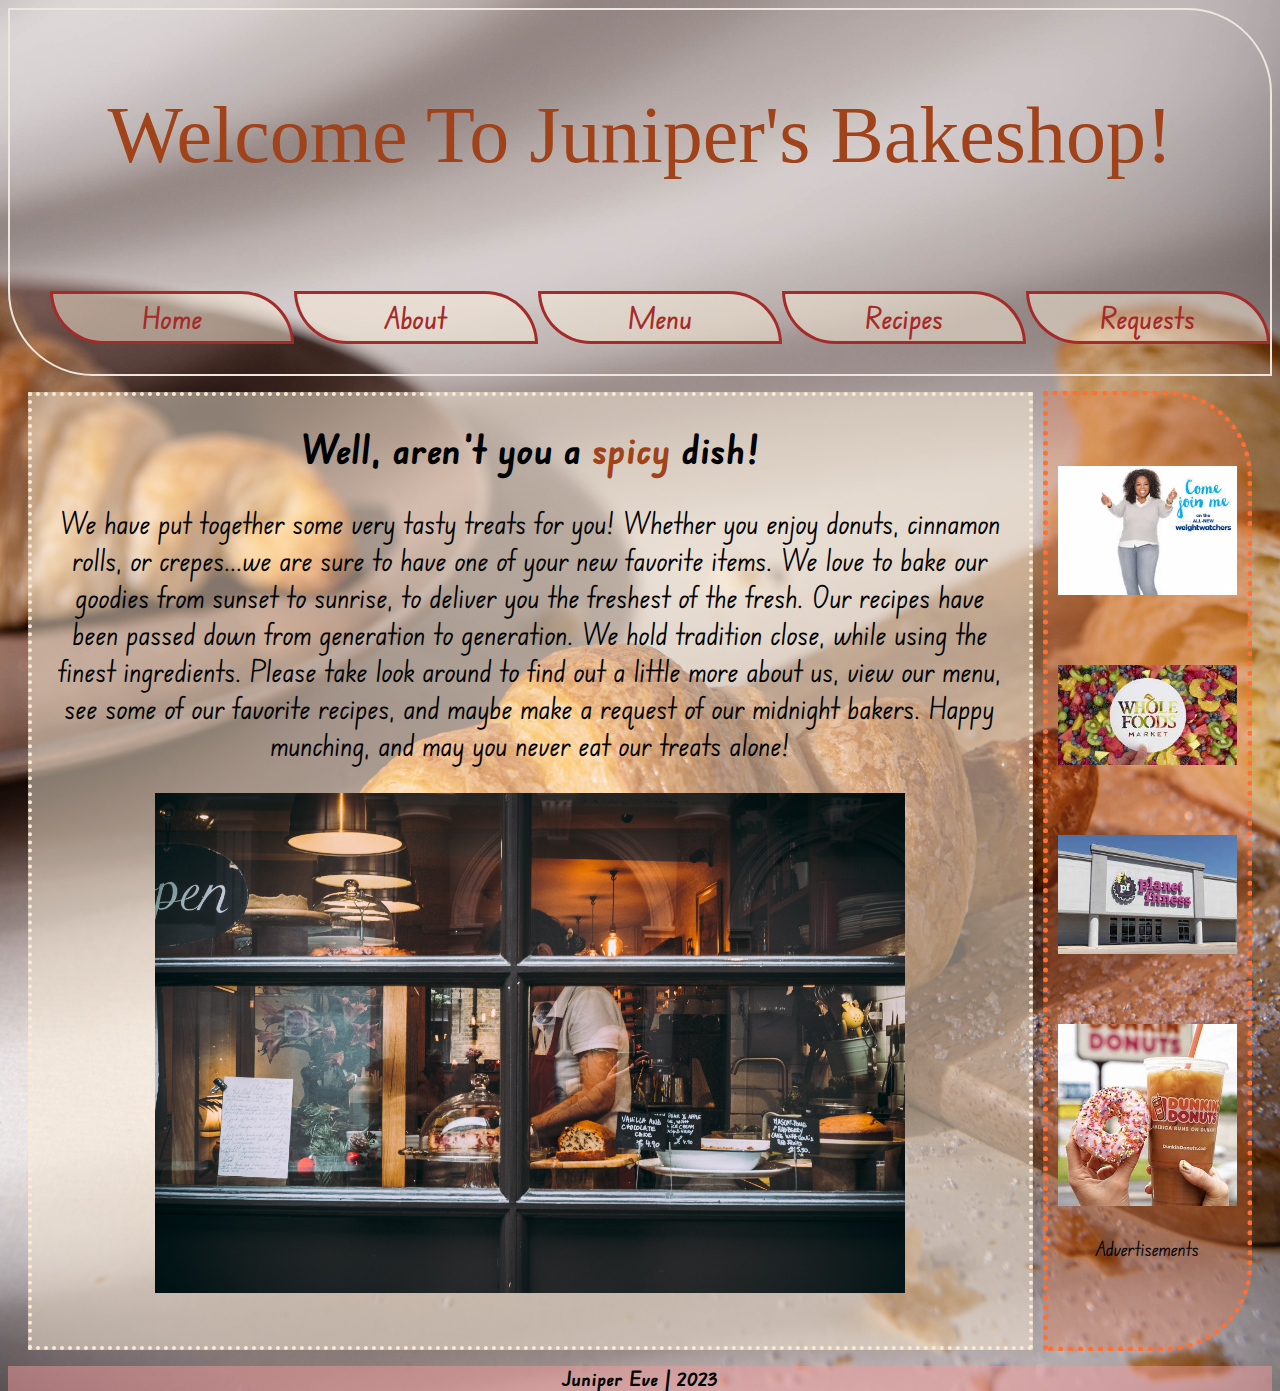
<file: index.html>
<!DOCTYPE html>
<html lang="en">
    
<head>
    <meta charset="UTF-8">
    <meta http-equiv="X-UA-Compatible" content="IE=edge">
    <meta name="viewport" content="width=device-width, initial-scale=1.0">
    <link rel="stylesheet" href="stylesheets/home-style.css">
    <link rel="preconnect" href="https://fonts.googleapis.com">
    <link rel="preconnect" href="https://fonts.gstatic.com" crossorigin>
    <link href="https://fonts.googleapis.com/css2?family=Edu+NSW+ACT+Foundation&display=swap" rel="stylesheet">
    <title>Juniper's Bakeshop</title>

</head>

    <div class="header-wrapper">
        <header>
            <p>Welcome To Juniper's Bakeshop!</p>

            <nav>
                <ul class="nav-list">
                    <li class="home"><a href="index.html">Home</a></li>
                    <li class="about"><a href="pages/about.html">About</a></li>
                    <li class="menu"><a href="pages/menu.html">Menu</a></li>
                    <li class="recipes"><a href="pages/recipes.html">Recipes</a></li>
                    <li class="request"><a href="pages/request.html">Requests</a></li>
                </ul>
            </nav>   
        </header>
    </div>

        <body>
            <div class="main-box">
                
                <div class="transbox">
                    <main>
                        <h1>Well, aren't you a <span class="spicy">spicy</span> dish!</h1>
                        <p class="home-paragraph">We have put together some very tasty treats for you! Whether you enjoy
                            donuts, cinnamon rolls, or crepes...we are sure to have one of your new favorite items. We love to bake
                            our goodies from sunset to sunrise, to deliver you the freshest of the fresh. Our recipes have been 
                            passed down from generation to generation.  We hold tradition close, while using the finest ingredients. 
                            Please take look around to find out a little more about us, view our menu, see some of our favorite 
                            recipes, and maybe make a request of our midnight bakers.  Happy munching, and may you never eat
                            our treats alone!
                        </p>
                        <img class="main-picture" src="../images/window-image.jpg" alt="A Look Inside">
                    </main>


                    
                </div> <!--end transbox-->
                

                <div class="aside">
                    <aside class = "ad-wrapper">
                    
                        <img class="ad" src="../images/weightWatchers.jfif" alt="Weight Watchers">
                        <img class="ad" src="../images/wholeFoods.jfif" alt="Whole Foods Market">
                        <img class="ad" src="../images/fitness.jfif" alt="Planet Fitness">
                        <img class="ad" src="../images/donut-ad.jfif" alt="Dunkin Donuts">
                        <p class="ad-label">Advertisements</p>
                    </aside>
                </div> <!--end aside-->
            
            </div> <!--end main-box-->
        
            <footer>
                <p>Juniper Eve | 2023</p>
            </footer>
        </body>

    

</html>
</file>
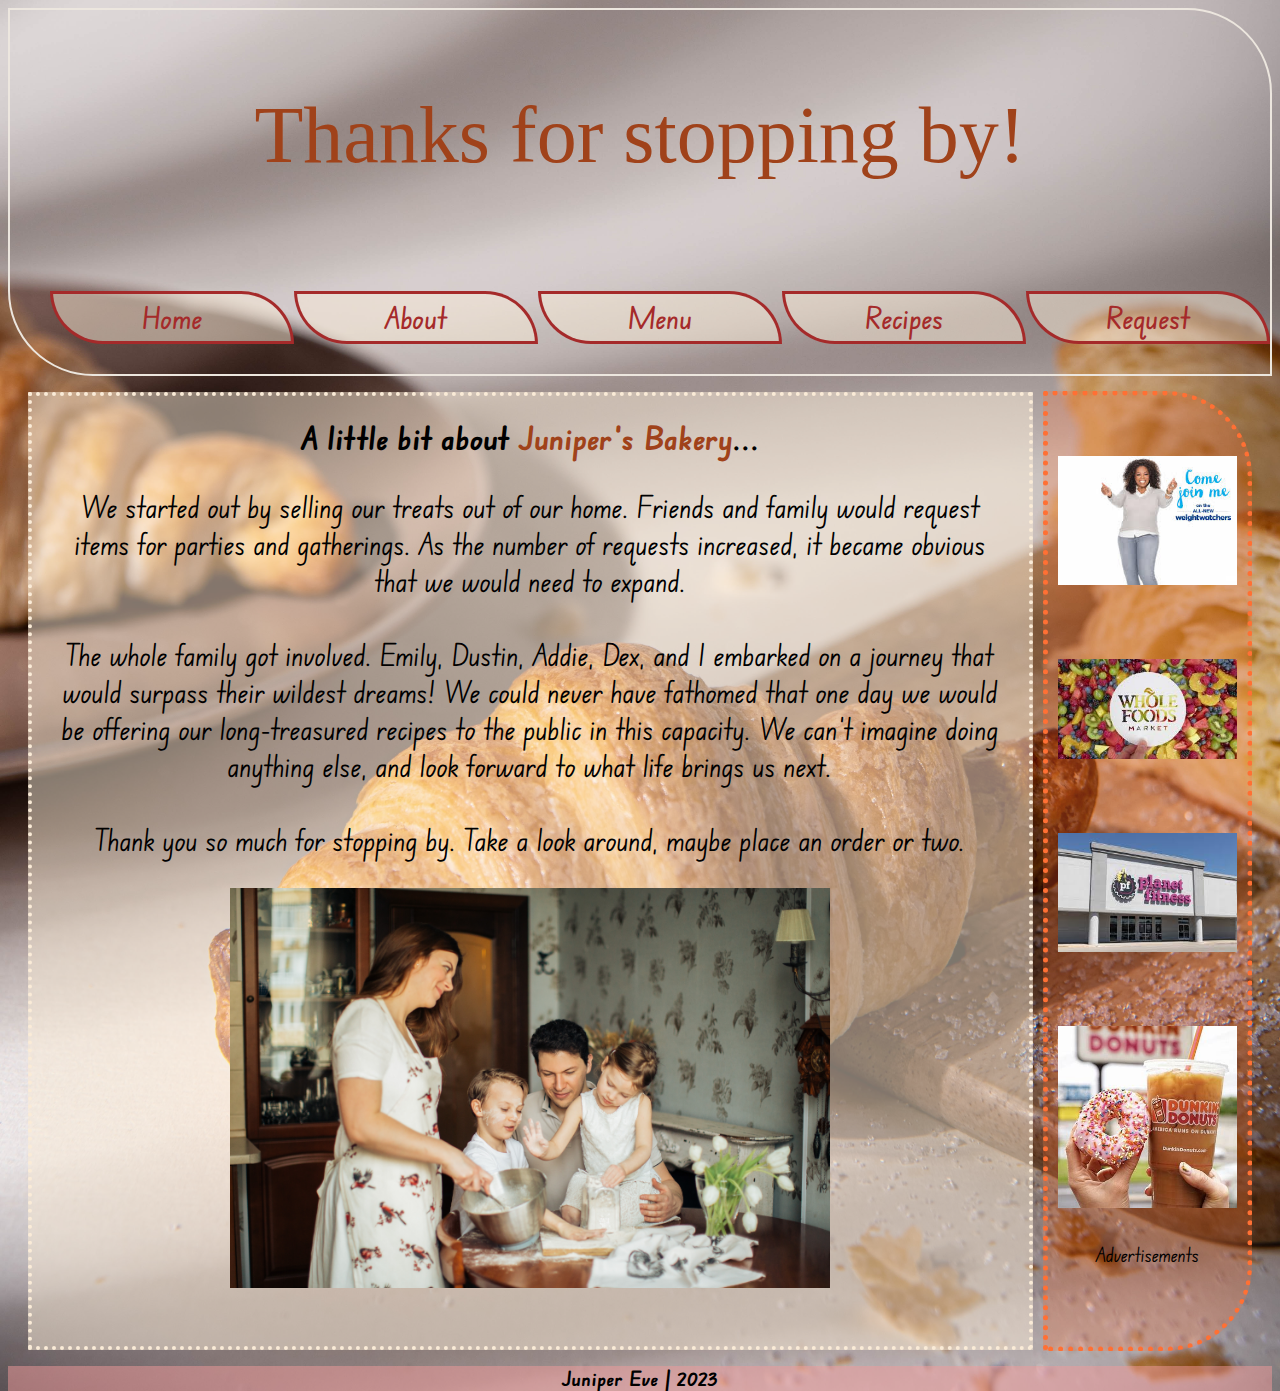
<file: pages/about.html>
<!DOCTYPE html>
<html lang="en">
    
<head>
    <meta charset="UTF-8">
    <meta http-equiv="X-UA-Compatible" content="IE=edge">
    <meta name="viewport" content="width=device-width, initial-scale=1.0">
    <link rel="stylesheet" href="../stylesheets/home-style.css">
    <link rel="stylesheet" href="../stylesheets/about-style.css">
    <link rel="preconnect" href="../https://fonts.googleapis.com">
    <link rel="preconnect" href="https://fonts.gstatic.com" crossorigin>
    <link href="https://fonts.googleapis.com/css2?family=Edu+NSW+ACT+Foundation&display=swap" rel="stylesheet">
    <title>About Juniper's Bakeshop</title>

</head>
<div class="header-wrapper">

<header>
    <p>Thanks for stopping by!</p>

    <nav>
        <ul class="nav-list">
            <li><a href="../index.html">Home</a></li>
            <li><a href="about.html">About</a></li>
            <li><a href="menu.html">Menu</a></li>
            <li><a href="recipes.html">Recipes</a></li>
            <li><a href="request.html">Request</a></li>
        </ul>
    </nav>
</div>   
</header>

<body>
    <div class="main-box">
        <div class="transbox"
            <main>
                <h1 id="glad">A little bit about <span class="juniper">Juniper's Bakery</span>...</h1>
                <p class="home-paragraph">We started out by selling our treats out of our home.  Friends and 
                    family would request items for parties and gatherings.  As the number of requests increased, it 
                    became obvious that we would need to expand.<br><br>The whole family got involved. Emily, 
                    Dustin, Addie, Dex, and I embarked on a journey that would surpass their wildest dreams! We could 
                    never have fathomed that one day we would be offering our long-treasured recipes to the public
                    in this capacity.  We can't imagine doing anything else, and look forward to what life 
                    brings us next.<br><br>Thank you so much for stopping by.  Take a look around, maybe place 
                    an order or two.

                </p>

                <img class="about-picture" src="../images/family.jpg" alt="From our family, to yours">
            </main>
        </div>
        
        <div class="aside">
            <aside>
                <img class="ad" src="../images/weightWatchers.jfif" alt="Weight Watchers">
                <img class="ad" src="../images/wholeFoods.jfif" alt="Whole Foods Market">
                <img class="ad" src="../images/fitness.jfif" alt="Planet Fitness">
                <img class="ad" src="../images/donut-ad.jfif" alt="Dunkin Donuts">
                <p class="ad-label">Advertisements</p>
            </aside>
        </div>
    </div>

    <footer>
        <p>Juniper Eve | 2023</p>
    </footer>

</body>
</html>
</file>
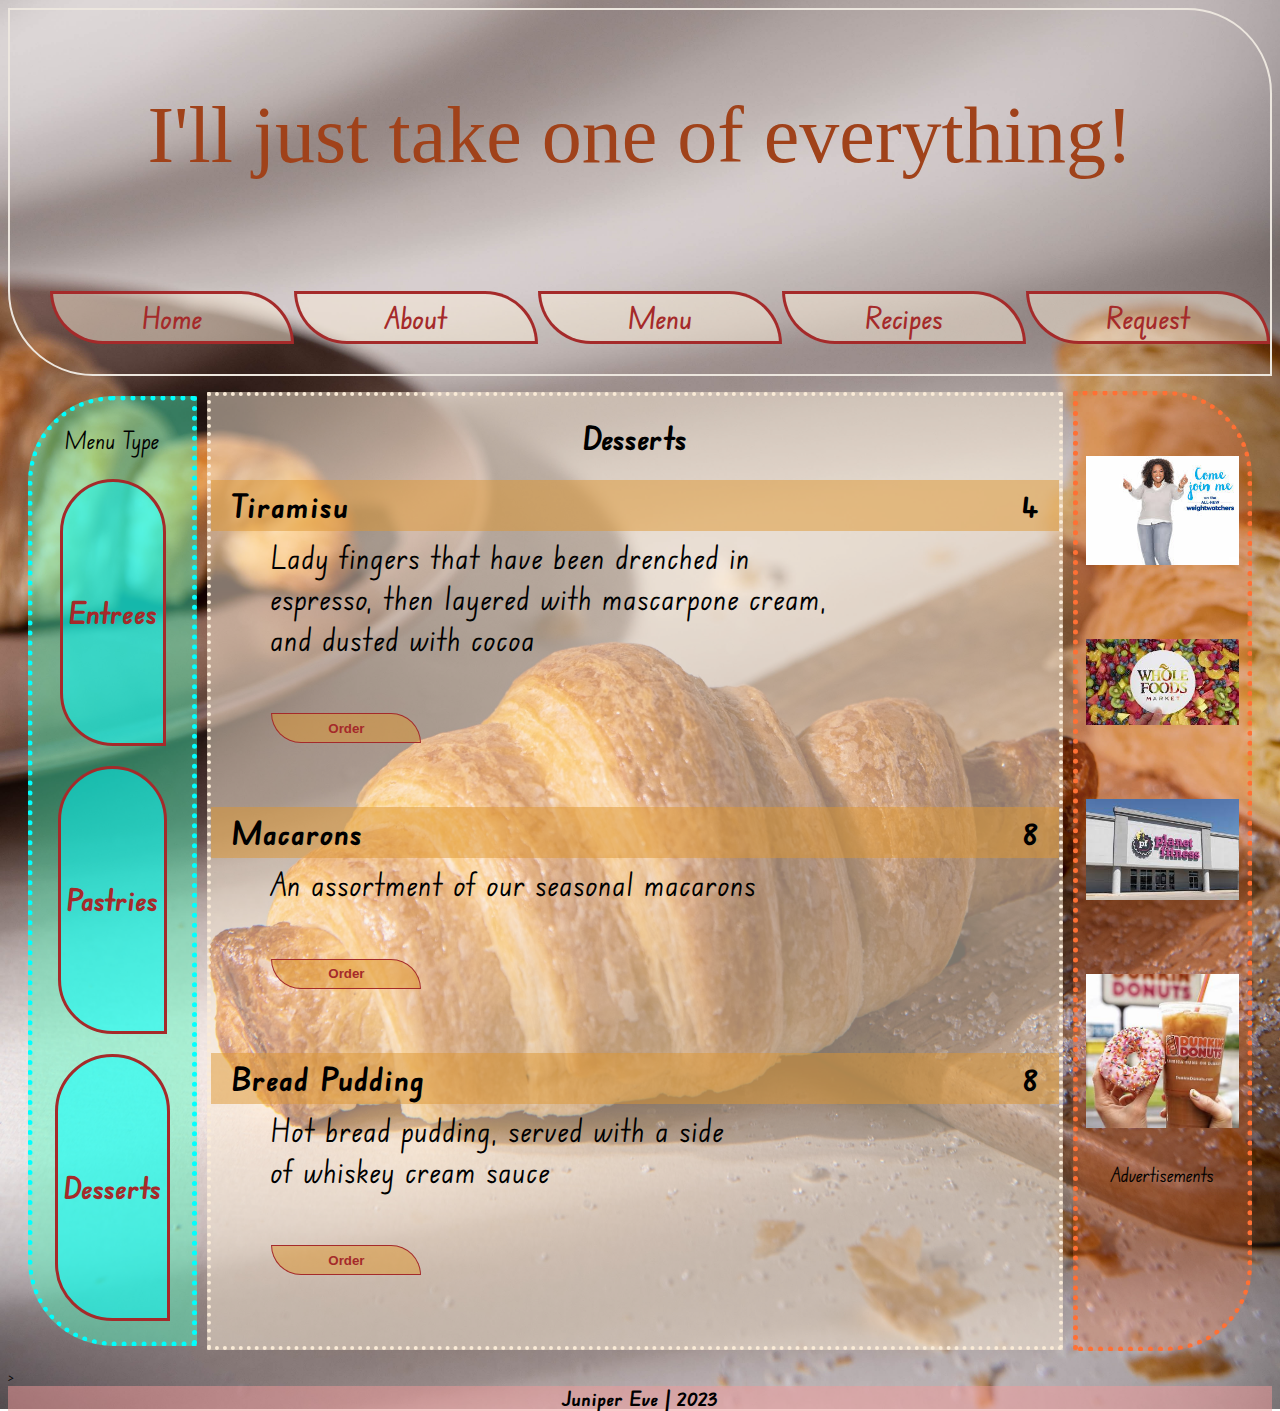
<file: pages/menu-desserts.html>
<!DOCTYPE html>
<html lang="en">
<head>
    <meta charset="UTF-8">
    <meta http-equiv="X-UA-Compatible" content="IE=edge">
    <meta name="viewport" content="width=device-width, initial-scale=1.0">
    <link rel="stylesheet" href="../stylesheets/home-style.css">
    <link rel="stylesheet" href="../stylesheets/menu-style.css">
    <link rel="stylesheet" href="../stylesheets/menu-table-style.css">
    <link rel="preconnect" href="https://fonts.googleapis.com">
    <link rel="preconnect" href="https://fonts.gstatic.com" crossorigin>
    <link href="https://fonts.googleapis.com/css2?family=Edu+NSW+ACT+Foundation&display=swap" rel="stylesheet">
    <title>Desserts</title>
</head>
<div class="header-wrapper">
    <header>
       <p>I'll just take one of <span class="everything">everything</span>!</p>

    <nav>
        <ul class="nav-list">
            <li><a href="../index.html">Home</a></li>
            <li><a href="about.html">About</a></li>
            <li><a href="menu.html">Menu</a></li>
            <li><a href="recipes.html">Recipes</a></li>
            <li><a href="request.html">Request</a></li>
        </ul>
    </nav>
</header>
</div>

<body>
   
        <div class="main-wrapper">
            <div class="main-box">
                   
                    <div class="button-bar-wrap">

                        <div class="button-bar">
                            <p>Menu Type</p>
                            <a id="one" href="menu-entree.html">Entrees</a>
                            <a id="two" href="menu-pastries.html">Pastries</a>
                            <a id="three" href="menu-desserts.html">Desserts</a>
                        </div>

                    </div> <!--end button-bar-->

                   
                        <div class="transbox">

                           <h1 class="menu-type">Desserts</h1>

                           <table>
                                <div class="menu">

                                    <div id="tiramisu" class="menu-option"></div>
                                        <tr>
                                            <th class="dish" colspan="4">Tiramisu</th>
                                            <th class="price" colspan="3">4</th>
                                        </tr>
                                            <td class="description" colspan="4">Lady fingers that have been drenched in<br>
                                                espresso, then layered with mascarpone cream, <br>
                                                and dusted with cocoa<br><br>
                                                <button data-order="tiramisu" class="order-button">Order</button></td>
                                            </td>
                                    </div>
                            
                                    <div id="macarons" class="menu-option">    
                                        <tr>
                                            <th class="dish" colspan="4">Macarons</th>
                                            <th class="price" colspan="3">8</th>
                                        </tr>
                                            <td class="description" colspan="4">An assortment of our seasonal macarons<br><br>
                                                <button data-order="macarons" class="order-button">Order</button></td>
                                            </td>
                                    
                                    </div>        
                                    
                                    <div id="pudding" class="menu-option">       
                                        <tr>
                                            <th class="dish" colspan="4">Bread Pudding</th>
                                            <th class="price" colspan="3">8</th>
                                        </tr>
                                            <td class="description" colspan="4">Hot bread pudding, served with a side<br>
                                                of whiskey cream sauce<br><br>
                                                <button data-order="pudding" class="order-button">Order</button></td>
                                            </td>
                                    </div>

                                </div>  <!--end menu-->      
                            </table>

                        </div> <!---->

                    
                        
        
            
                <div class="aside">
                    <aside>
                        <img class="ad" src="../images/weightWatchers.jfif" alt="Weight Watchers">
                        <img class="ad" src="../images/wholeFoods.jfif" alt="Whole Foods Market">
                        <img class="ad" src="../images/fitness.jfif" alt="Planet Fitness">
                        <img class="ad" src="../images/donut-ad.jfif" alt="Dunkin Donuts">
                        <p class="ad-label">Advertisements</p>
                    </aside>
                </div> <!--end aside-->
            
            </div>
        


        </div> <!--end main-box-->
    
><footer>
    Juniper Eve | 2023
</footer>

<script>
    // create eventListener that listens for the page to load
    window.addEventListener("DOMContentLoaded", function(e){
        console.log("The page loaded");

        // get a const of the order button
        const orderButtons = document.querySelectorAll("button[data-order]");

        // create a foreach loop for each button
        orderButtons.forEach(function(btn){
            //listen for click
            btn.addEventListener("click", function(e) {
                console.log("button clicked");
                // get the current target and container
                const btn = e.currentTarget;
                const container = btn.parentNode;
                // const price = container.querySelector(".price").innerText;
                const price = document.getElementsByClassName(".price").innerText;

                // create an order object
                const order = {
                    id: btn.getAttribute("data-order"),
                    // title: container.querySelector(".dish").innerText,
                    title: document.getElementsByClassName(".dish").innerText,
                    price: `$${price}`
                    // price: "$7.00"
                };

                // save to local storage
                localStorage.setItem("order", JSON.stringify(order));

                //switch to a new page
                const url = window.location.href.replace("menu-desserts", "request");
                window.location.href = url;


            });


        });
    });
    

</script>

</body>
</html>
</file>
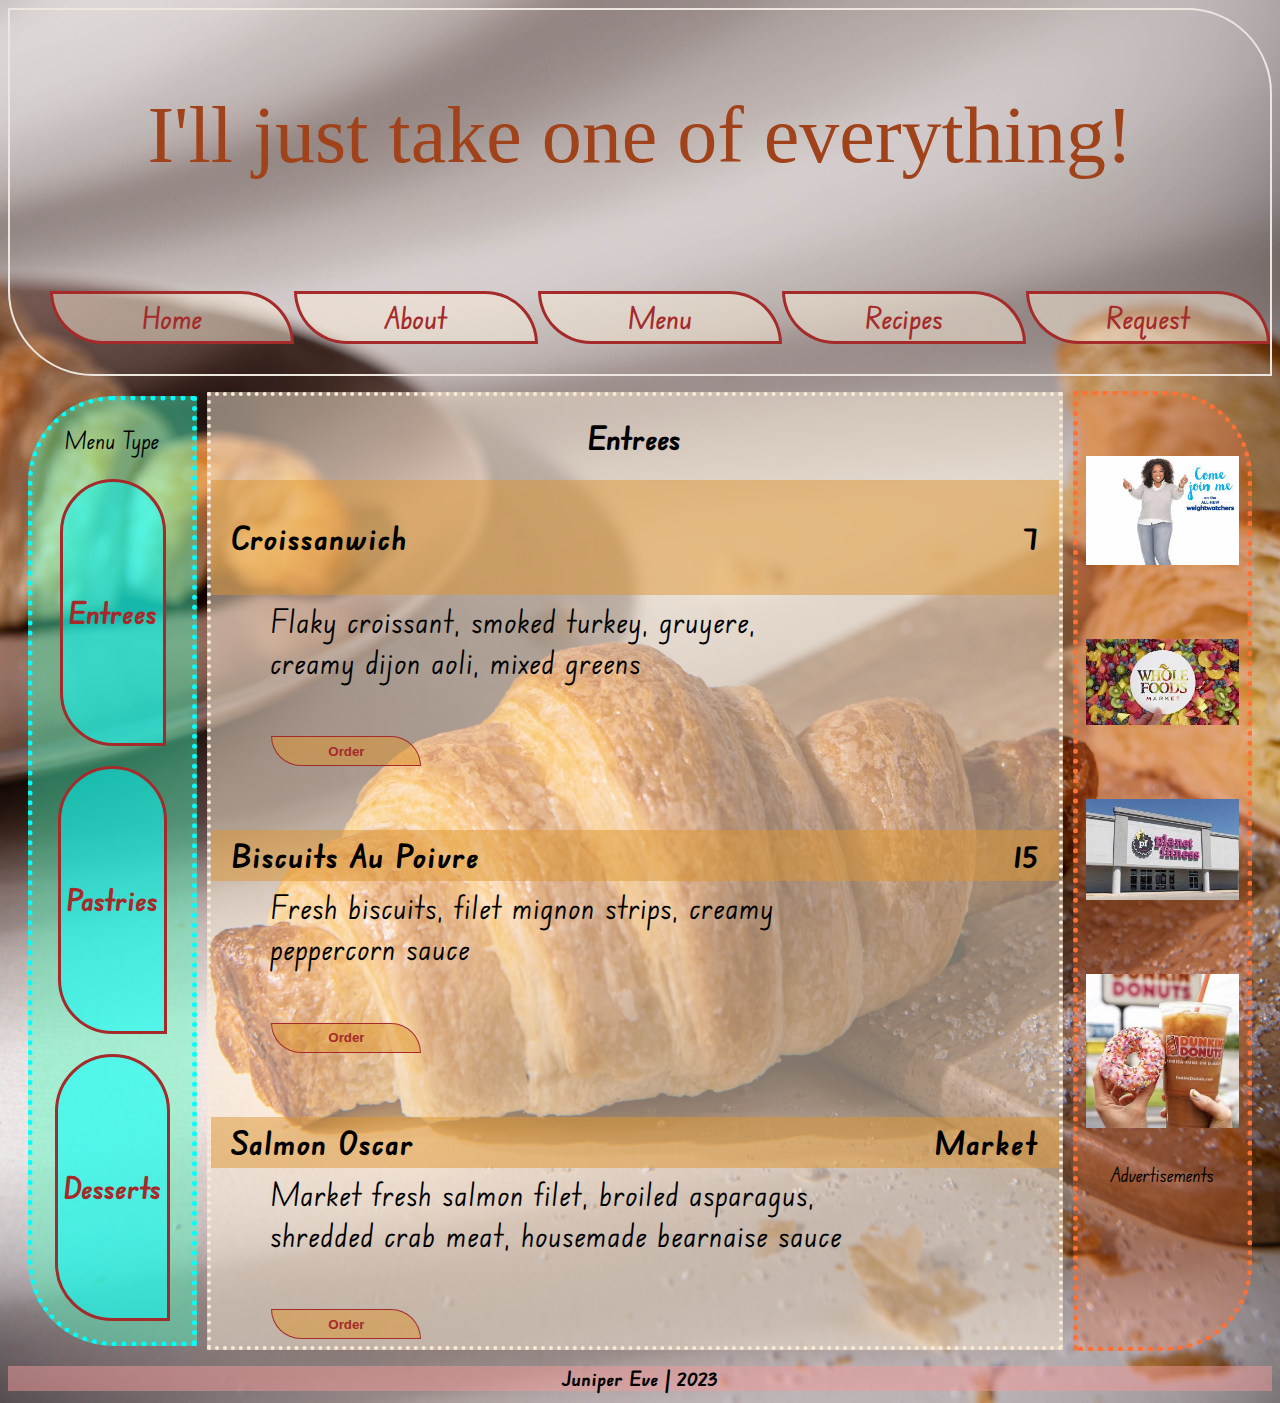
<file: pages/menu-entree.html>
<!DOCTYPE html>
<html lang="en">
<head>
    <meta charset="UTF-8">
    <meta http-equiv="X-UA-Compatible" content="IE=edge">
    <meta name="viewport" content="width=device-width, initial-scale=1.0">
    <link rel="stylesheet" href="../stylesheets/home-style.css">
    <link rel="stylesheet" href="../stylesheets/menu-style.css">
    <link rel="stylesheet" href="../stylesheets/menu-table-style.css">
    <link rel="preconnect" href="https://fonts.googleapis.com">
    <link rel="preconnect" href="https://fonts.gstatic.com" crossorigin>
    <link href="https://fonts.googleapis.com/css2?family=Edu+NSW+ACT+Foundation&display=swap" rel="stylesheet">
    <title>Entrees</title>
</head>
<div class="header-wrapper">
    <header>
       <p>I'll just take one of <span class="everything">everything</span>!</p>

    <nav>
        <ul class="nav-list">
            <li><a href="../index.html">Home</a></li>
            <li><a href="about.html">About</a></li>
            <li><a href="menu.html">Menu</a></li>
            <li><a href="recipes.html">Recipes</a></li>
            <li><a href="request.html">Request</a></li>
        </ul>
    </nav>
</header>
</div>

<body>
   
        <div class="main-wrapper">

            <div class="main-box">
                
                
                    
                    
                        <div class="button-bar-wrap">

                            <div class="button-bar">
                                <p>Menu Type</p>
                                <a id="one" href="menu-entree.html">Entrees</a>
                                <a id="two" href="menu-pastries.html">Pastries</a>
                                <a id="three" href="menu-desserts.html">Desserts</a>
                              </div>

                        </div> <!--end button-bar-->

                   
                        <div class="transbox">

                           <h1 class="menu-type">Entrees</h1>

                           <div class="menu">
                                <table>

                                    <div id="croissanwich" class="menu-option">
                                        <tr>
                                            <!-- <th class="dish" colspan="4">Croissanwich</th> -->
                                            <th colspan="4"><p class="dish">Croissanwich</p></th>
                                            <th class="price" colspan="3">7</th>
                                        </tr>
                                            <td class="description" colspan="4">Flaky croissant, smoked turkey,
                                                gruyere,<br>creamy dijon aoli, mixed greens<br><br>
                                                <button data-order="croissanwich" class="order-button">Order</button></td>
                                            </td>
                                            <td>
                                    </div>  
                                    
                                    <div id="biscuits" class="menu-option">
                                        <tr>
                                            <th class="dish" colspan="4">Biscuits Au Poivre</th>
                                            <th class="price" colspan="3">15</th>
                                        </tr>
                                            <td class="description" colspan="4">Fresh biscuits, filet mignon strips, creamy<br>
                                                peppercorn sauce<br><br>
                                                <button data-order="biscuits" class="order-button">Order</button></td>
                                            </td>
                                    </div>        
                                      
                                    <div id="salmon" class="menu-option">
                                        <tr>
                                            <th class="dish" colspan="4">Salmon Oscar</th>
                                            <th class="price" colspan="3">Market</th>
                                        </tr>
                                            <td class="description" colspan="4">Market fresh salmon filet, broiled asparagus,<br>
                                                    shredded crab meat, housemade bearnaise sauce<br><br>
                                                    <button data-order="salmon" class="order-button">Order</button></td>
                                            </td>
                                    </div>

                                </table>
                            </div>

                        </div>

                    
                        
        
            
                <div class="aside">
                    <aside>
                        <img class="ad" src="../images/weightWatchers.jfif" alt="Weight Watchers">
                        <img class="ad" src="../images/wholeFoods.jfif" alt="Whole Foods Market">
                        <img class="ad" src="../images/fitness.jfif" alt="Planet Fitness">
                        <img class="ad" src="../images/donut-ad.jfif" alt="Dunkin Donuts">
                        <p class="ad-label">Advertisements</p>
                    </aside>
                </div> <!--end aside-->
            
            </div>
        


        </div> <!--end main-box-->
    
    
        <footer>
            Juniper Eve | 2023
        </footer>
    
        <script>
            // create eventListener that listens for the page to load
            window.addEventListener("DOMContentLoaded", function(e){
                console.log("The page loaded");

                // get a const of the order button
                const orderButtons = document.querySelectorAll("button[data-order]");

                // create a foreach loop for each button
                orderButtons.forEach(function(btn){
                    //listen for click
                    btn.addEventListener("click", function(e) {
                        console.log("button clicked");
                        // get the current target and container
                        const btn = e.currentTarget;
                        const container = btn.parentNode;
                        // const price = container.querySelector(".price").innerText;
                        const price = document.getElementsByClassName(".price").innerText;

                        // create an order object
                        const order = {
                            id: btn.getAttribute("data-order"),
                            // title: container.querySelector(".dish").innerText,
                            title: document.getElementsByClassName(".dish").innerText,
                            price: `$${price}`
                            // price: "$7.00"
                        };

                        // save to local storage
                        localStorage.setItem("order", JSON.stringify(order));

                        //switch to a new page
                        const url = window.location.href.replace("menu-entree", "request");
                        window.location.href = url;


                    });


                });
            });
            

        </script>

    </body>
</html>
</file>
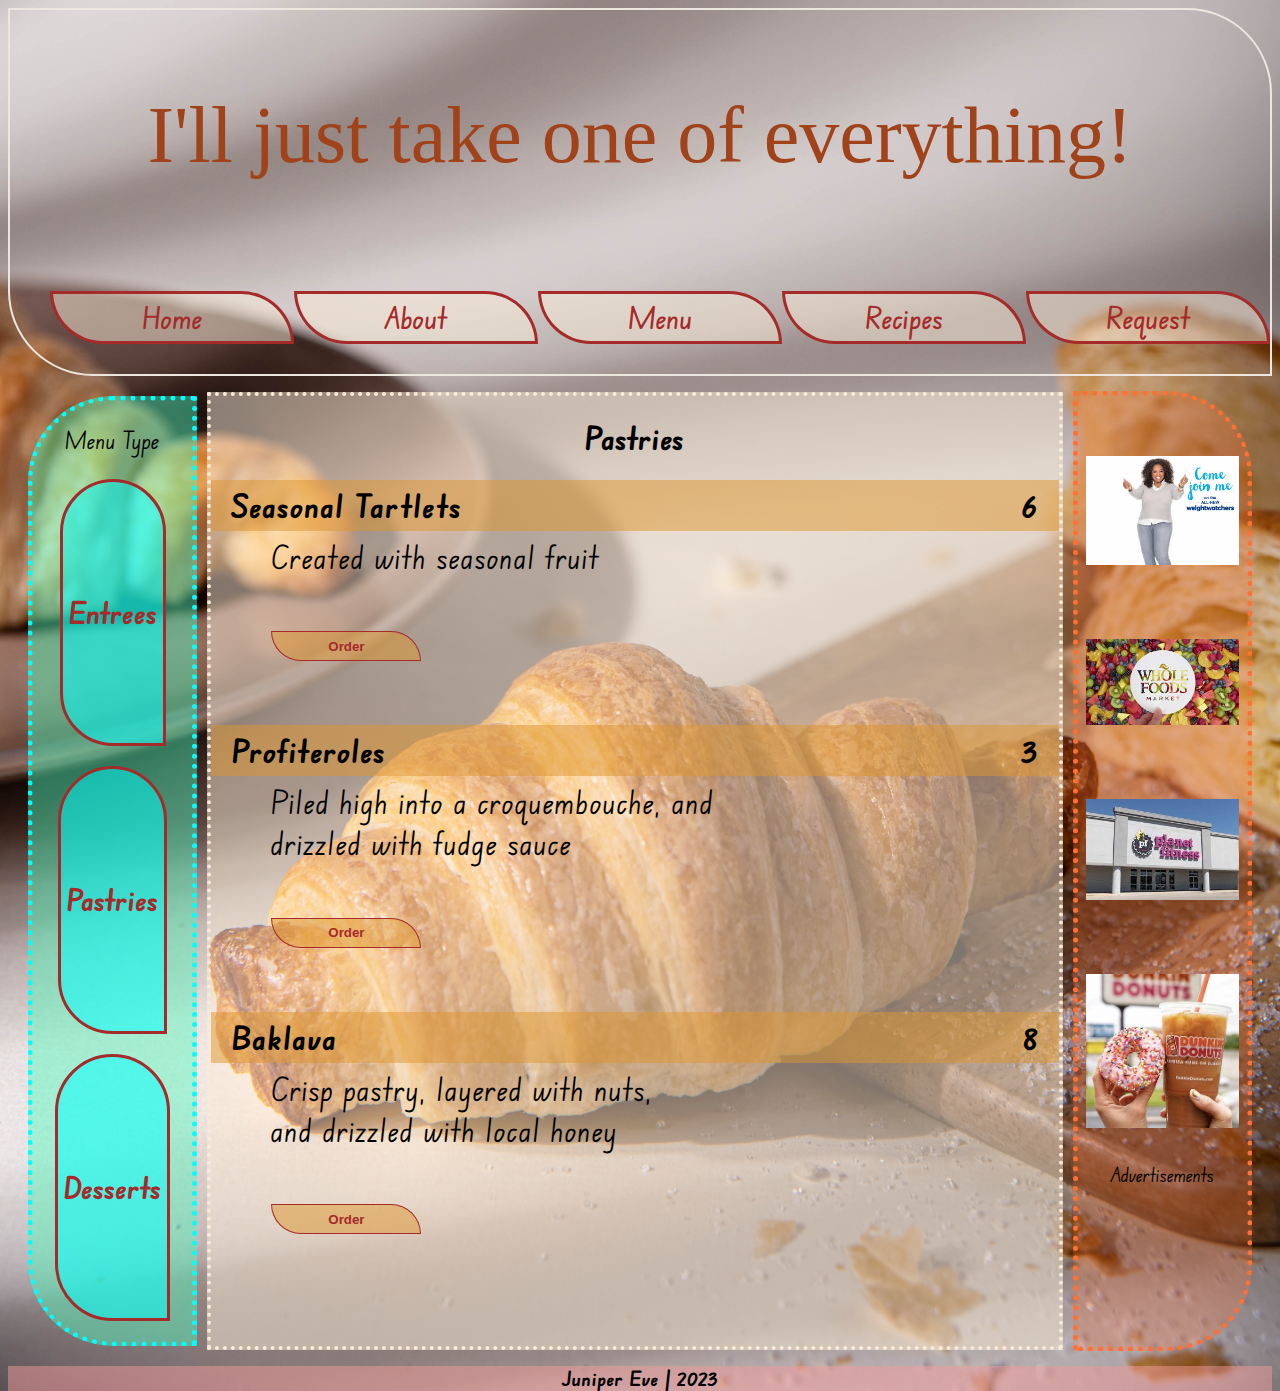
<file: pages/menu-pastries.html>
<!DOCTYPE html>
<html lang="en">
    <head>
        <meta charset="UTF-8">
        <meta http-equiv="X-UA-Compatible" content="IE=edge">
        <meta name="viewport" content="width=device-width, initial-scale=1.0">
        <link rel="stylesheet" href="../stylesheets/menu-style.css">
        <link rel="stylesheet" href="../stylesheets/menu-table-style.css">
        <link rel="stylesheet" href="../stylesheets/home-style.css">
        <link rel="preconnect" href="https://fonts.googleapis.com">
        <link rel="preconnect" href="https://fonts.gstatic.com" crossorigin>
        <link href="https://fonts.googleapis.com/css2?family=Edu+NSW+ACT+Foundation&display=swap" rel="stylesheet">
        <title>Pastries</title>
    </head>

        <div class="header-wrapper">
            <header>
            <p>I'll just take one of <span class="everything">everything</span>!</p>

                <nav>
                    <ul class="nav-list">
                        <li><a href="../index.html">Home</a></li>
                        <li><a href="about.html">About</a></li>
                        <li><a href="menu.html">Menu</a></li>
                        <li><a href="recipes.html">Recipes</a></li>
                        <li><a href="request.html">Request</a></li>
                    </ul>
                </nav>
            </header>
        </div>

    <body>
        <div class="main-wrapper">
             
            <div class="main-box">
 
                <div class="button-bar-wrap">
                    <div class="button-bar">
                        <p>Menu Type</p>
                        <a id="one" href="menu-entree.html">Entrees</a>
                        <a id="two" href="menu-pastries.html">Pastries</a>
                        <a id="three" href="menu-desserts.html">Desserts</a>
                    </div>
                </div> <!--end button-bar-->
         

                <div class="transbox">
                    <h1 class="menu-type">Pastries</h1>

                            <table>

                                <div class="menu">
                                        
                                    <div id="tartlet" class="menu-option">   
                                        <tr>
                                            <th class="dish" colspan="4">Seasonal Tartlets</th>
                                            <th class="price" colspan="3">6</th>
                                        </tr>
                                            <td class="description" colspan="4">Created with seasonal fruit<br><br>
                                                <button data-order="tartlet" class="order-button">Order</button></td> 
                                            </td>
                                    </div>

                                    <div id="profiteroles" class="menu-option">
                                        <tr>
                                            <th class="dish" colspan="4">Profiteroles</th>
                                            <th class="price" colspan="3">3</th>
                                        </tr>
                                            <td class="description" colspan="4">Piled high into a croquembouche, and<br>
                                                drizzled with fudge sauce<br><br>
                                                <button data-order="profiteroles" class="order-button">Order</button></td>
                                            </td>
                                    </div>

                                    <div id="baklava" class="menu-option">        
                                        <tr>
                                            <th class="dish" colspan="4">Baklava</th>
                                            <th class="price" colspan="3">8</th>
                                        </tr>
                                            <td class="description" colspan="4">Crisp pastry, layered with nuts,<br>
                                                and drizzled with local honey<br><br>
                                                <button data-order="baklava" class="order-button">Order</button></td>
                                            </td>
                                
                                    </div>
                                </div>    
                            </table>

                </div>

                        
                            
            
                
                    <div class="aside">
                        <aside>
                            <img class="ad" src="../images/weightWatchers.jfif" alt="Weight Watchers">
                            <img class="ad" src="../images/wholeFoods.jfif" alt="Whole Foods Market">
                            <img class="ad" src="../images/fitness.jfif" alt="Planet Fitness">
                            <img class="ad" src="../images/donut-ad.jfif" alt="Dunkin Donuts">
                            <p class="ad-label">Advertisements</p>
                        </aside>
                    </div> <!--end aside-->
                
            </div>

        </div> <!--end main-box-->
       
        <footer>
            Juniper Eve | 2023
        </footer>
       
       <script>
            // create eventListener that listens for the page to load
            window.addEventListener("DOMContentLoaded", function(e){
                console.log("The page loaded");

                // get a const of the order button
                const orderButtons = document.querySelectorAll("button[data-order]");

                // create a foreach loop for each button
                orderButtons.forEach(function(btn){
                    //listen for click
                    btn.addEventListener("click", function(e) {
                        console.log("button clicked");
                        // get the current target and container
                        const btn = e.currentTarget;
                        const container = btn.parentNode;
                        // const price = container.querySelector(".price").innerText;
                        const price = document.getElementsByClassName(".price").innerText;

                        // create an order object
                        const order = {
                            id: btn.getAttribute("data-order"),
                            // title: container.querySelector(".dish").innerText,
                            title: document.getElementsByClassName(".dish").innerText,
                            price: `$${price}`
                            // price: "$7.00"
                        };

                        // save to local storage
                        localStorage.setItem("order", JSON.stringify(order));

                        //switch to a new page
                        const url = window.location.href.replace("menu-pastries", "request");
                        window.location.href = url;


                    });


                });
            });
            

        </script>
    
    
    </body>
</html>
</file>
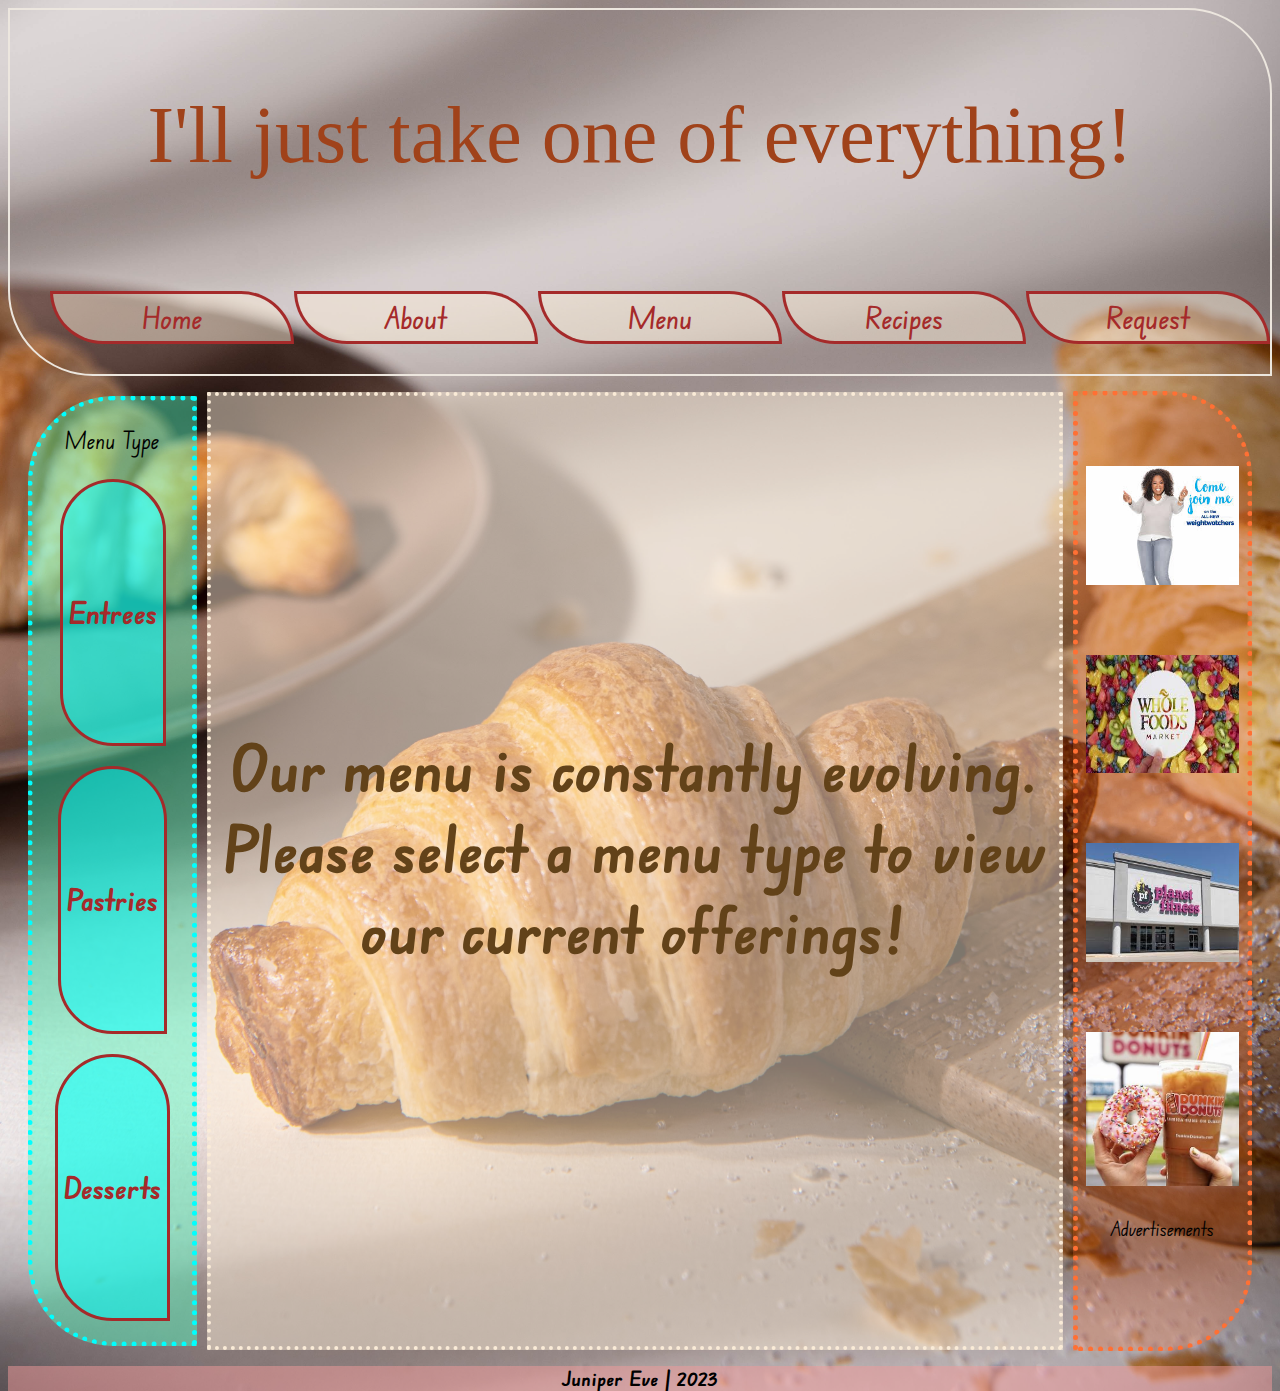
<file: pages/menu.html>
<!DOCTYPE html>
<html lang="en">
<head>
    <meta charset="UTF-8">
    <meta http-equiv="X-UA-Compatible" content="IE=edge">
    <meta name="viewport" content="width=device-width, initial-scale=1.0">
    <link rel="stylesheet" href="../stylesheets/menu-style.css">
    <link rel="stylesheet" href="../stylesheets/home-style.css">
    <link rel="preconnect" href="https://fonts.googleapis.com">
    <link rel="preconnect" href="https://fonts.gstatic.com" crossorigin>
    <link href="https://fonts.googleapis.com/css2?family=Edu+NSW+ACT+Foundation&display=swap" rel="stylesheet">
    <title>Menu</title>
</head>
    
    <div class="header-wrapper">
        <header>
        <p>I'll just take one of <span class="everything">everything</span>!</p>

            <nav>
                <ul class="nav-list">
                    <li><a href="../index.html">Home</a></li>
                    <li><a href="about.html">About</a></li>
                    <li><a href="menu.html">Menu</a></li>
                    <li><a href="recipes.html">Recipes</a></li>
                    <li><a href="request.html">Request</a></li>
                </ul>
            </nav>
        </header>
    </div> <!--end header-wrapper-->

    <body>
        <div class="main-box">
            
                
                <div class="button-bar-wrap">              
                    <div class="button-bar">
                        <p>Menu Type</p>
                        <a id="one" href="menu-entree.html">Entrees</a>
                        <a id="two" href="menu-pastries.html">Pastries</a>
                        <a id="three" href="menu-desserts.html">Desserts</a>
                    </div>
                </div> <!--end button-bar-->

            
                <div class="transbox">
                    <main class="message">
                        <h1 class="choose">Our menu is constantly evolving. Please select a menu type to view our 
                            current offerings!</h1>
                    </main>        
                </div> <!--end trans-box-->


                <div class="aside">
                    <aside class="ad-wrapper">
                        <img class="ad" src="../images/weightWatchers.jfif" alt="Weight Watchers">
                        <img class="ad" src="../images/wholeFoods.jfif" alt="Whole Foods Market">
                        <img class="ad" src="../images/fitness.jfif" alt="Planet Fitness">
                        <img class="ad" src="../images/donut-ad.jfif" alt="Dunkin Donuts">
                        <p class="ad-label">Advertisements</p>
                    </aside>
                </div> <!--end aside-->     
            
                
        </div> <!--end main-box-->
    </body>

<footer>
    <p>Juniper Eve | 2023</p>
</footer>

</html>
</file>
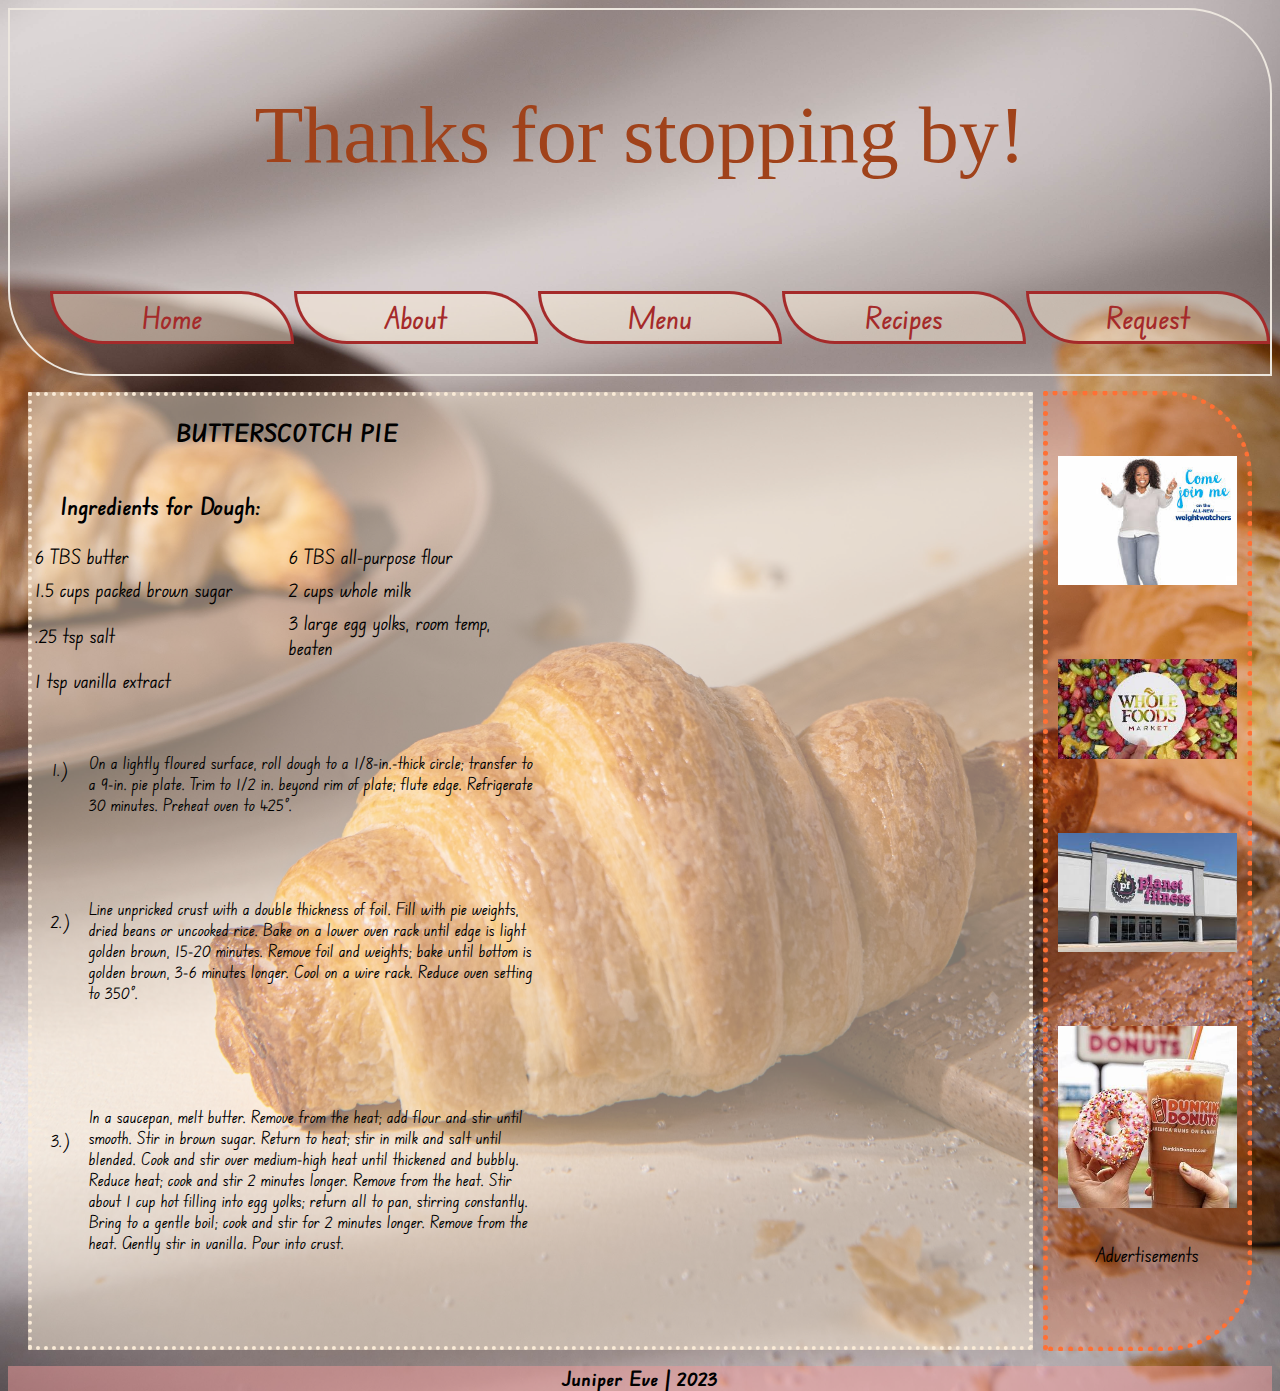
<file: pages/recipes.html>
<!DOCTYPE html>
<html lang="en">
    
<head>
    <meta charset="UTF-8">
    <meta http-equiv="X-UA-Compatible" content="IE=edge">
    <meta name="viewport" content="width=device-width, initial-scale=1.0">
    <link rel="stylesheet" href="../stylesheets/home-style.css">
    <link rel="stylesheet" href="../stylesheets/recipes-style.css">
    <link rel="preconnect" href="../https://fonts.googleapis.com">
    <link rel="preconnect" href="https://fonts.gstatic.com" crossorigin>
    <link href="https://fonts.googleapis.com/css2?family=Edu+NSW+ACT+Foundation&display=swap" rel="stylesheet">
    <title>Recipes</title>

</head>
<div class="header-wrapper">

<header>
    <p>Thanks for stopping by!</p>

    <nav>
        <ul class="nav-list">
            <li><a href="../index.html">Home</a></li>
            <li><a href="about.html">About</a></li>
            <li><a href="menu.html">Menu</a></li>
            <li><a href="recipes.html">Recipes</a></li>
            <li><a href="request.html">Request</a></li>
        </ul>
    </nav>
</div>   
</header>

<body>
    <div class="main-box">
        <div class="transbox"
            <main>
               
                <table>
                    <tr>
                        <th class="recipe-name" colspan="2">BUTTERSCOTCH PIE</th>
                        
                    </tr>

                    <tr>
                        <td class="label">Ingredients for Dough:</td>
                    </tr>

                    <tr>
                        <td class="ingredients">6 TBS butter</td>
                        <td class="ingredients">6 TBS all-purpose flour</td> 
                    </tr>

                    <tr>    
                        <td class="ingredients">1.5 cups packed brown sugar</td> 
                        <td class="ingredients">2 cups whole milk</td>
                    </tr>
                    
                    <tr>
                        <td class="ingredients">.25 tsp salt</td>
                        <td class="ingredients">3 large egg yolks, room temp, beaten</td>
                    </tr>
                    
                    <tr>
                        <td class="ingredients">1 tsp vanilla extract</td>
                    </tr>
                      
                </table>

                <table>
                    <tr>
                        <td class="numbering">1.)</td>
                        <td id="one">On a lightly floured surface, roll dough to a 1/8-in.-thick circle; 
                            transfer to a 9-in. pie plate. Trim to 1/2 in. beyond rim of plate;
                            flute edge.  Refrigerate 30 minutes. Preheat oven to 425°.</td>
                    </tr>

                    <tr>
                        <td class="numbering">2.)</td>
                        <td id="two">Line unpricked crust with a double thickness of foil. 
                            Fill with pie weights, dried beans or uncooked rice. Bake on a lower 
                            oven rack until edge is light golden brown, 15-20 minutes. Remove foil 
                            and weights; bake until bottom is golden brown, 3-6 minutes longer. 
                            Cool on a wire rack. Reduce oven setting to 350°.</td>
                    </tr>

                    <tr>
                        <td class="numbering">3.)</td>
                        <td id="three">In a saucepan, melt butter. Remove from the heat; add flour 
                            and stir until smooth. Stir in brown sugar. Return to heat; stir in milk 
                            and salt until blended. Cook and stir over medium-high heat until thickened 
                            and bubbly. Reduce heat; cook and stir 2 minutes longer. Remove from the heat. 
                            Stir about 1 cup hot filling into egg yolks; return all to pan, stirring 
                            constantly. Bring to a gentle boil; cook and stir for 2 minutes longer. Remove 
                            from the heat. Gently stir in vanilla. Pour into crust.</td>
                    </tr>
                </table>
            
            
            
            </main>
        </div>
        
        <div class="aside">
            <aside>
                <img class="ad" src="../images/weightWatchers.jfif" alt="Weight Watchers">
                <img class="ad" src="../images/wholeFoods.jfif" alt="Whole Foods Market">
                <img class="ad" src="../images/fitness.jfif" alt="Planet Fitness">
                <img class="ad" src="../images/donut-ad.jfif" alt="Dunkin Donuts">
                <p class="ad-label">Advertisements</p>
            </aside>
        </div>
    </div>

    <footer>
        <p>Juniper Eve | 2023</p>
    </footer>

</body>
</html>
</file>
<file: stylesheets/home-style.css>
html {
    background: url(../images/back.jpg) no-repeat center center fixed ;
    background-size: cover;
    height: 100%;
    overflow: hidden;
    overflow-y: auto;
    font-family: 'Edu NSW ACT Foundation', cursive;
}

header {
    display: flex;
    flex-direction: column;
    border: solid rgb(236, 230, 222) 2px;
    border-bottom-left-radius: 85px;
    border-top-right-radius: 85px;  
}

header > p {
    text-align: center;
    color: rgb(160, 66, 26);
    font-family:'Segoe UI'; 
    font-size:5rem;
}

ul, li, a {
    list-style-type: none;
    text-decoration: none;
    display: flex;
    justify-content: space-around;
    flex: 1;
    align-items: center;
    font-weight: 700;
    font-size: 30px; 
}

a {
    background-color: rgba(250, 235, 215, 0.5);
    color: brown;
    font-weight: 500;
    border: solid 3px;
    border-bottom-left-radius: 85px;
    border-top-right-radius: 85px;
    padding: 5px;
}

a:hover {
    background-color: rgba(242, 154, 154, 0.5);
}

a:visited {
    color: brown;
}

a:active {
    background-color: rgb(255, 235, 205);
    color:rgb(40, 113, 136);
    border: solid rgb(184, 134, 11) 2px;
}

.nav-list {
    display: flex;
    justify-content: space-evenly;
    align-items: flex-start;
}

.nav-list > a:hover {
    background-color: rgba(242, 154, 154, 0.5);
}

.nav-list > a:visited {
    color: brown;
}

.nav-list > a:active {
    background-color: rgb(255, 235, 205);
    color:rgb(40, 113, 136);
    border: solid rgb(184, 134, 11) 2px;
}

.main-box {
    display: flex;
    flex-direction: row;
    margin: 20px;
    align-items: center;
    height: 950px;
    gap: 10px;
}

.transbox { 
    background-color: rgba(250, 235, 215, .5);
    flex: 5;
    align-items: center;
    text-align: center;
    border-style: dotted;
    border-width: 4px;
    border-color: antiquewhite;
    height: 100%;
}

.home-paragraph {
    font-size: 30px;
    font-weight: 400;
    padding-left: 20px;
    padding-right: 20px; 
}

.aside {
    
    background-color: rgba(255, 112, 52, .25);
    display: flex;
    flex-direction: column;
    flex: 1;
    text-align: center;
    border-style: dotted;
    border-width: 5px;
    border-color: rgb(255, 112, 52);
    border-bottom-right-radius: 85px;
    border-top-right-radius: 85px;
    height: 100%; 
}

.ad-wrapper {
    height: 90%;
    display: flex;
    flex-direction: column;
    overflow: hidden;
    padding-bottom: 10px;
    padding-top: 10px;
}

.ad {
    flex: 1;
    gap: 10px;
    margin: 10px auto;
    width: 90%;
    padding-top: 50px;
}

.ad-label {
    text-align: center;
    align-items: flex-end;
    font-size: 20px;
}

.ad-wrapper > p {
    justify-self: flex-end;
 }

.main-picture {
    max-height: 500px;
}

main > h1 {
    font-size: 40px;
}

.spicy {
    color:rgb(160, 66, 26);
    font-weight: 700;
}

footer{
    width: 100%;
    text-align: center;
    font-size: 20px;
    font-weight: bold;
    background-color: rgba(242, 154, 154, 0.5);
}
</file>
<file: stylesheets/about-style.css>
.juniper {
    color: rgb(160, 66, 26);
}

.about-picture {
    height: 400px;
}
</file>
<file: stylesheets/menu-style.css>
.button-bar-wrap {
    display: flex;
    flex: 1;
    flex-direction: column;
    height: 100%;
}

.button-bar {
    display: flex;
    flex-direction: column;
    background-color: rgba(79, 248, 191, .45);
    padding-bottom: 20px;
    align-items: center;
    border: dotted 5px rgb(0, 255, 255);
    border-bottom-left-radius: 85px;
    border-top-left-radius: 85px;
    height: 100%;
  }

.button-bar > a {
    border-bottom-left-radius: 85px;
    border-top-left-radius: 85px;   
}


.button-bar > a {
    list-style-type: none;
    text-decoration: none;
    display: flex;
    flex: 1;
    justify-content: space-around;
    font-weight: 700;
    font-size: 30px;
    background-color: rgba(0, 255, 255, 0.5);
}

.button-bar > a:hover {
    background-color: rgba(235, 112, 112, 0.5);
    color:brown
}

.button-bar > p {
    font-size: 1.5rem;
}

#one{
    margin-bottom: 10px;
}

#two {
    margin-top: 10px;
    margin-bottom: 10px;
}

#three {
    margin-top: 10px;
}

.choose {
    font-size: 4rem;
    color:rgb(98, 66, 25);
    padding-top: 18rem;
}

.everything {
    color:rgb(160, 66, 26); 
}

.main-picture {
    max-height: 500px;
}

main > h1 {
    font-size: 40px;
}

.spicy {
    color:rgb(160, 66, 26);
    font-weight: 700;
}
</file>
<file: stylesheets/menu-table-style.css>
.menu-type {
    text-align: center;
}

table {
    border-collapse: collapse;
    border: none;
    letter-spacing: 1px;
    font-size: 2rem;
    width: 100%;
}

td, th {
    border: none;
    text-align: left;
    padding-left: 20px;
    padding-right: 20px;
    padding-top: 5px;
    padding-bottom: 5px;
}

th {
    background-color: rgba(221, 149, 48, .5);
    padding-left: 20px;
    padding-top: 5px;
    padding-bottom: 5px;
    font-weight: 700;
}

td {
    text-align: left;
    padding-left: 60px;
    padding-right: 20px;
    padding-top: 5px;
    padding-bottom: 4rem;
    font-weight: 400;
}

.price {
    text-align: right;
}

.dish {
    text-align: left;
}

.order-button{
    width: 150px;
    height: 30px;
    border-bottom-left-radius: 85px;
    border-top-right-radius: 85px;
    color: brown;
    background-color: rgba(221, 149, 48, .5);
    border: solid 1px rgb(165, 42, 42);
    font-weight: bold;
}

button:hover {
    background-color: rgba(242, 154, 154, 0.555);
}

button:active {
    background-color: rgba(236, 222, 201, 0.562);
    color:rgba(165, 42, 42, 0.411)
}
</file>
<file: stylesheets/recipes-style.css>
.main-box {
    display: flex;
    flex-direction: row;
    margin: 20px;
    align-items: center;
    height: 950px;
    gap: 10px;
}

.recipe-box { 
    display:flex;
    flex-direction: column;
    background-color: rgba(250, 235, 215, .5);
    flex: 5;
    align-items: center;
    text-align: left;
    border-style: dotted;
    border-width: 4px;
    border-color: antiquewhite;
    height: 100%;
}

.ingredients {
    width: 250px;
    text-align: left;
    padding-bottom: 5px;
    font-size: 20px;
}

th {
    padding-top: 20px;
    padding-bottom: 40px;
    font-size: 1.5rem;
    text-align: center;
    font-weight: 700;
}

.label {
    font-size: 24px;
    font-weight: 600;
    padding-bottom: 20px;
}

#one {
    text-align: left;
    width:450px;
    padding-top: 50px;
    font-size: 17px;
}

#two {
    text-align: left;
    width:450px;
    padding-top: 80px;
    font-size: 17px;
}

#three {
    text-align: left;
    width:450px;
    padding-top: 100px;
    font-size: 17px;
}

.numbering {
    width: 50px; 
    font-size: 18px;
    padding-top: 20px;
}
</file>
